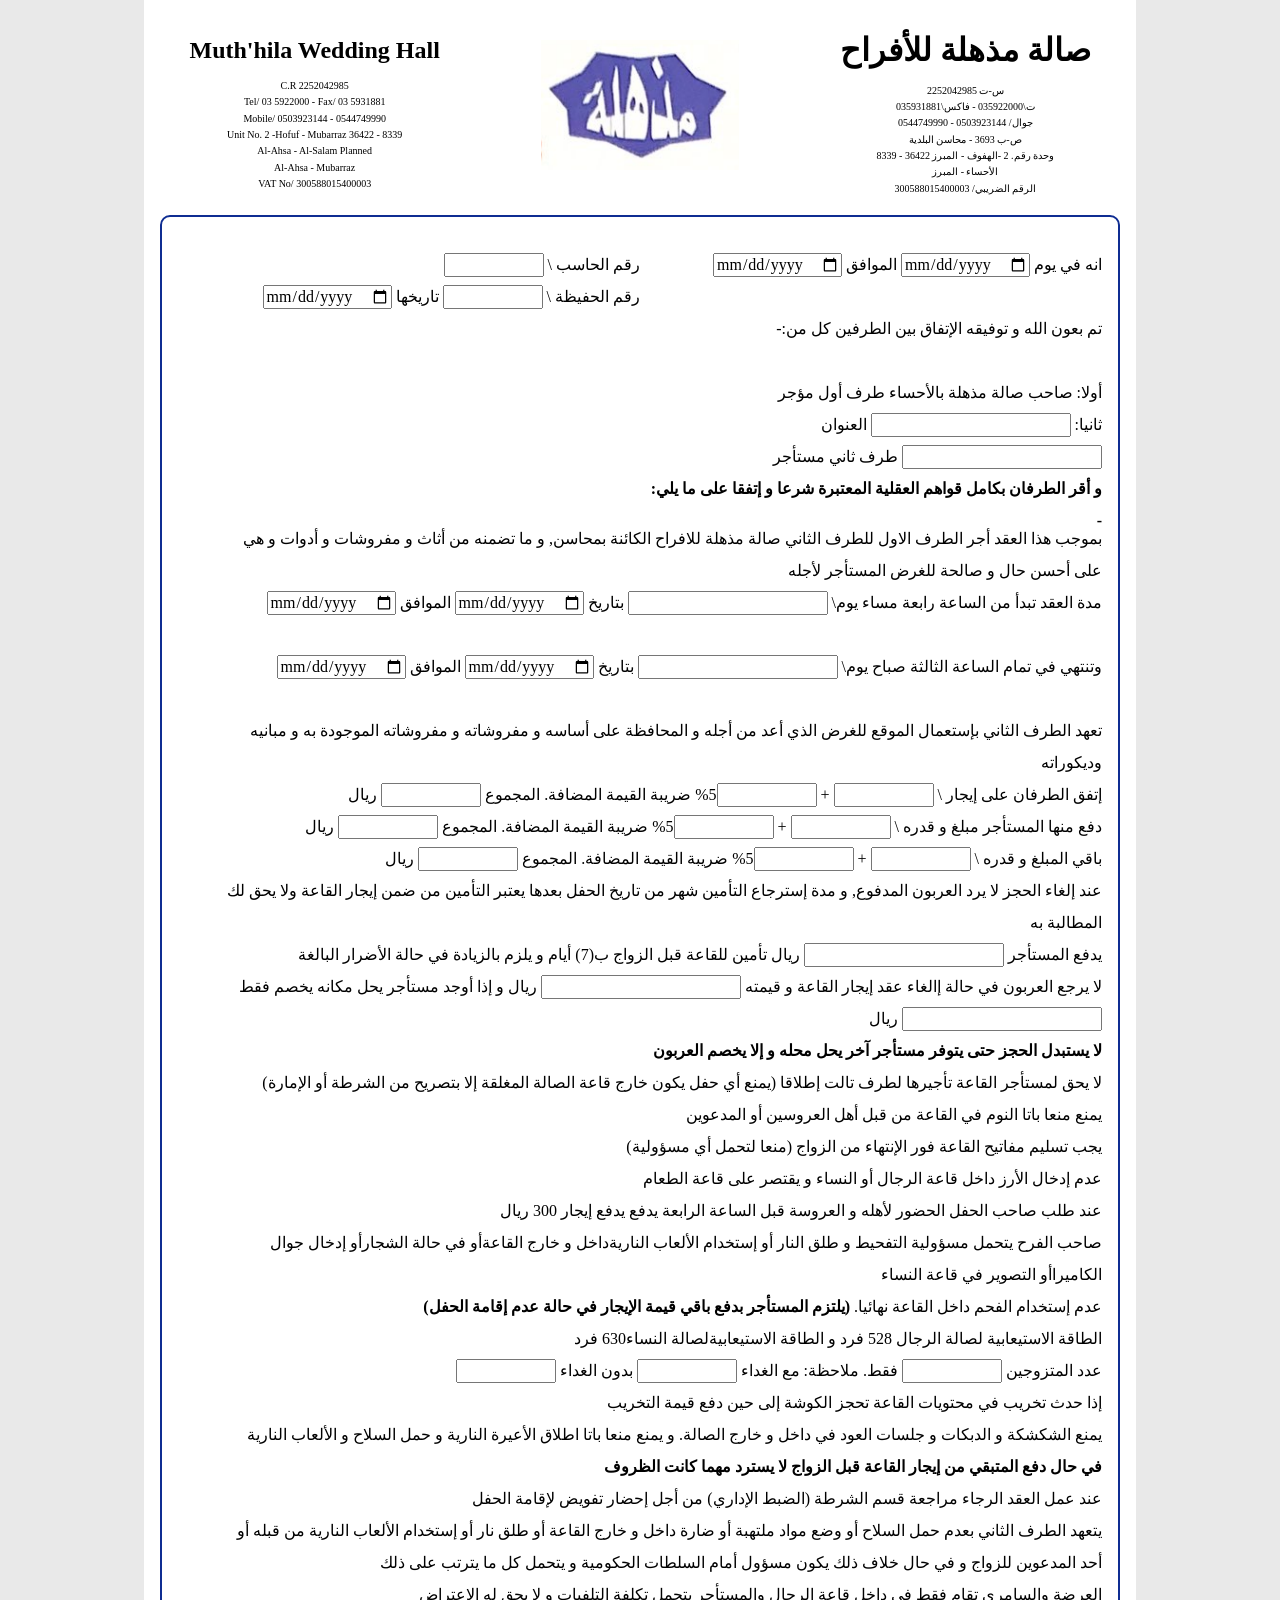
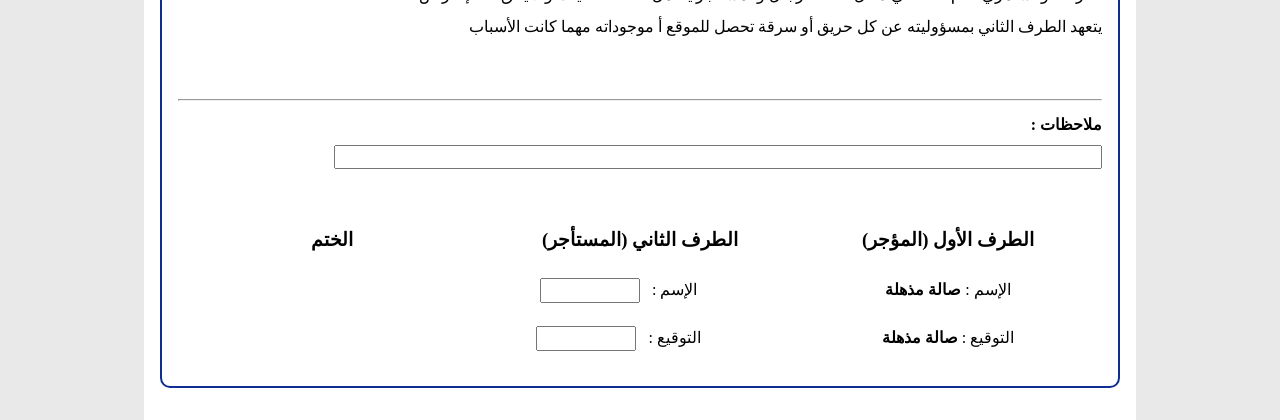
<file: index.html>
<!DOCTYPE html>
<html lang="ar">

<head>
    <meta charset="UTF-8">
    <meta http-equiv="X-UA-Compatible" content="IE=edge">
    <meta name="viewport" content="width=device-width, initial-scale=1.0">
    <title>عقد إيجار</title>
    <link rel="stylesheet" href="normalize.css">
    <link rel="stylesheet" href="style.css">
</head>

<body>
    <div class="container">
        <!-- header start -->
        <header class="header">
            <!-- left side header start  -->
            <div class="header-en">
                <h2 class="heading-en heading">Muth'hila Wedding Hall</h2>
                <p class="small-text">C.R 2252042985</p>
                <p class="small-text">Tel/ 03 5922000 - Fax/ 03 5931881</p>
                <p class="small-text">Mobile/ 0503923144 - 0544749990</p>
                <p class="small-text">Unit No. 2 -Hofuf - Mubarraz 36422 - 8339</p>
                <p class="small-text">Al-Ahsa - Al-Salam Planned</p>
                <p class="small-text">Al-Ahsa - Mubarraz</p>
                <p class="small-text">VAT No/ 300588015400003</p>
            </div> <!-- left side header end-->
        
            <!-- center header start -->
            <div class="header-center">
                <img src="logo.PNG" alt="muth'hila logo">
            </div><!-- center header end -->
        
            <!-- right side header start  -->
            <div class="header-ar">
                <h2 class="heading heading-ar">صالة مذهلة للأفراح</h2>
                <p class="small-text">س-ت 2252042985</p>
                <p class="small-text">ت\035922000 - فاكس\035931881</p>
                <p class="small-text">جوال/ 0503923144 - 0544749990</p>
                <p class="small-text">ص-ب 3693 - محاسن البلدية</p>
                <p class="small-text">وحدة رقم. 2 -الهفوف - المبرز 36422 - 8339</p>
                <p class="small-text">الأحساء - المبرز</p>
                <p class="small-text">الرقم الضريبي/ 300588015400003</p>
            </div> <!-- right side header end-->
        
        </header>
        <!-- header end -->

        <!-- rent contract body start -->
        <main class="main">
            <div class="top">
                <p class="top-left">
                    رقم الحاسب \ <span><input class="small-input" type="number" name="" id=""></span> <span class="dummy">هنا كلام ما مفروض يظهر</span> <br>
                    رقم الحفيظة \ <span><input class="small-input" type="number" name="" id=""></span> تاريخها <span><input type="date" name="" id=""></span> <span class="dummy">هنا كلام ما مفروض يظهر</span>
                </p>
                <p>انه في يوم <span><input type="date" name="rent-date" id="rent-date"></span>
                    الموافق <span><input type="date" name="rent-date" id="rent-date"></span>
                    <span class="dummy">هنا كلام ما مفروض يظهر</span> </br> تم بعون الله و توفيقه الإتفاق بين الطرفين كل من:-
                    <span class="dummy">هنا كلام ما مفروض يظهر</span></br>
                    أولا: صاحب صالة مذهلة بالأحساء طرف أول مؤجر </br>
                    ثانيا: <span><input type="text" name="tenant-name" id="tenant-name"></span>
                    العنوان <span><input type="text" name="tenant-name" id="tenant-name"></span> طرف ثاني مستأجر <br>
                    <strong>و أقر الطرفان بكامل قواهم العقلية المعتبرة شرعا و إتفقا على ما يلي: -</strong><span class="dummy">هنا كلام ما مفروض
                        يظهر</span> <br>
                </p>
            </div>
            <ul>
                <li>بموجب هذا العقد أجر الطرف الاول للطرف الثاني صالة مذهلة للافراح الكائنة بمحاسن, و ما تضمنه من أثاث و مفروشات و أدوات و هي على أحسن حال و صالحة للغرض المستأجر لأجله</li>
                <li>مدة العقد تبدأ من الساعة رابعة مساء يوم\ <span><input type="text" name="" id=""></span> 
                    بتاريخ <span><input type="date" name="rent-date" id="input-date2"></span> الموافق <span><input type="date" name="rent-date" id="rent-date2-hijry"></span> <span class="dummy">هنا كلام ما مفروض يظهر</span><br>
                    وتنتهي في تمام الساعة الثالثة صباح يوم\ <span><input type="text" name="rent-end-day" id="rent-end-day"></span> بتاريخ  <span><input type="date" name="rent-end-date" id="rent-end-date"></span> الموافق
                    <span><input type="date" name="rent-end-date" id="rent-end-date"></span> <span class="dummy">هنا كلام ما مفروض يظهر</span>
                </li>
                <li>تعهد الطرف الثاني بإستعمال الموقع للغرض الذي أعد من أجله و المحافظة على أساسه و مفروشاته و مفروشاته الموجودة به و مبانيه وديكوراته</li>
                <li>إتفق الطرفان على إيجار \ <span><input class="small-input" type="number" name="" id=""></span> + <span><input class="small-input" type="number" name="" id=""></span>5% ضريبة القيمة المضافة.  المجموع 
                    <span><input class="small-input" type="number" name="" id=""></span> ريال <br>
                دفع منها المستأجر مبلغ و قدره \ <span><input class="small-input" type="number" name="" id=""></span> + <span><input
                        class="small-input" type="number" name="" id=""></span>5% ضريبة القيمة المضافة. المجموع <span><input
                        class="small-input" type="number" name="" id=""></span> ريال <br>
                باقي المبلغ و قدره \ <span><input class="small-input" type="number" name="" id=""></span> + <span><input
                        class="small-input" type="number" name="" id=""></span>5% ضريبة القيمة المضافة. المجموع <span><input
                        class="small-input" type="number" name="" id=""></span> ريال <br>
                </li>
                <li>عند إلغاء الحجز لا يرد العربون المدفوع, و مدة إسترجاع التأمين شهر من تاريخ الحفل بعدها يعتبر التأمين من ضمن إيجار القاعة ولا يحق لك المطالبة به</li>
                <li>يدفع المستأجر <span><input type="number" name="" id=""></span> ريال تأمين للقاعة قبل الزواج ب(7) أيام و يلزم بالزيادة في حالة الأضرار البالغة</li>
                <li>لا  يرجع العربون في حالة إالغاء عقد إيجار القاعة و قيمته <span><input type="number" name="" id=""></span> ريال و إذا أوجد مستأجر يحل مكانه يخصم فقط <span><input type="number" name="" id=""></span> ريال </li>
                <li><strong>لا يستبدل الحجز حتى يتوفر مستأجر آخر يحل محله و إلا يخصم العربون</strong></li>
                <li>لا يحق لمستأجر القاعة تأجيرها لطرف تالت إطلاقا (يمنع أي حفل يكون خارج قاعة الصالة المغلقة إلا بتصريح من الشرطة أو الإمارة)</li>
                <li>يمنع منعا باتا النوم في القاعة من قبل أهل العروسين أو المدعوين</li>
                <li>يجب تسليم مفاتيح القاعة فور الإنتهاء من الزواج (منعا لتحمل أي مسؤولية)</li>
                <li>عدم إدخال الأرز داخل قاعة الرجال أو النساء و يقتصر على قاعة الطعام</li>
                <li>عند طلب صاحب الحفل الحضور لأهله و العروسة قبل الساعة الرابعة يدفع يدفع إيجار 300 ريال</li>
                <li>صاحب الفرح يتحمل مسؤولية التفحيط و طلق النار أو إستخدام الألعاب الناريةداخل و خارج القاعةأو في حالة الشجارأو إدخال جوال الكاميراأو التصوير في قاعة النساء</li>
                <li>عدم إستخدام الفحم داخل القاعة نهائيا. <strong>(يلتزم المستأجر بدفع باقي قيمة الإيجار في حالة عدم إقامة الحفل)</strong></li>
                <li>الطاقة الاستيعابية لصالة الرجال 528 فرد و الطاقة الاستيعابيةلصالة النساء630 فرد</li>
                <li>عدد المتزوجين <span><input class="small-input" type="number" name="" id=""></span> فقط. ملاحظة: مع الغداء <span><input class="small-input" type="number" name="" id="">
                        </span> بدون الغداء <span><input class="small-input" type="number" name="" id=""></span> <span class="dummy">هنا كلام ما مفروض يظهر</span></li>
                <li>إذا حدث تخريب في محتويات القاعة تحجز الكوشة إلى حين دفع قيمة التخريب</li>
                <li>يمنع الشكشكة و الدبكات و جلسات العود في داخل و خارج الصالة. و يمنع منعا باتا اطلاق الأعيرة النارية و حمل السلاح و الألعاب النارية</li>
                <li><strong>في حال دفع المتبقي من إيجار القاعة قبل الزواج لا يسترد مهما كانت الظروف</strong></li>
                <li>عند عمل العقد الرجاء مراجعة قسم الشرطة (الضبط الإداري) من أجل إحضار تفويض لإقامة الحفل</li>
                <li>يتعهد الطرف الثاني بعدم حمل السلاح أو وضع مواد ملتهبة أو ضارة داخل و خارج القاعة أو طلق نار أو إستخدام الألعاب النارية من قبله أو أحد المدعوين للزواج و في حال خلاف ذلك يكون مسؤول أمام السلطات الحكومية و يتحمل كل ما يترتب على ذلك</li>
                <li>العرضة والسامري تقام فقط في داخل قاعة الرجال والمستأجر يتحمل تكلفة التلفيات و لا يحق له الإعتراض</li>
                <li>يتعهد الطرف الثاني بمسؤوليته عن كل حريق أو سرقة تحصل للموقع أ موجوداته مهما كانت الأسباب</li>
            </ul>
            <br>
            <hr>
            <Strong>ملاحظات :<span class="dummy">هنا كلام ما مفروض يظهر</span></Strong> <span><input class="big-input" type="text"></span> <span class="dummy">هنا كلام ما مفروض يظهر</span>
         
            <!-- footer start  -->
            <footer class="rent-footer">
                <div class="sign">
                    <h3>الختم</h3>
                </div>
                <div class="tenant-footer">
                    <h3>الطرف الثاني (المستأجر)</h3>
                    <p><span><input class="small-input" type="text"></span>الإسم : <span class="dummy">ه/span> </p>
                    <p><span><input class="small-input" type="text"></span>التوقيع : <span class="dummy">ه/span> </p>
                </div>
                <div class="owner-footer">
                    <h3>الطرف الأول (المؤجر)</h3>
                    <p>الإسم : <strong>صالة مذهلة</strong></p>
                    <p>التوقيع : <strong>صالة مذهلة</strong></p>
                </div>
            </footer>
            <!-- footer end -->
        </main>
        <!-- rent contract body end -->
    </div><!--container end-->
</body>

</html>
</file>
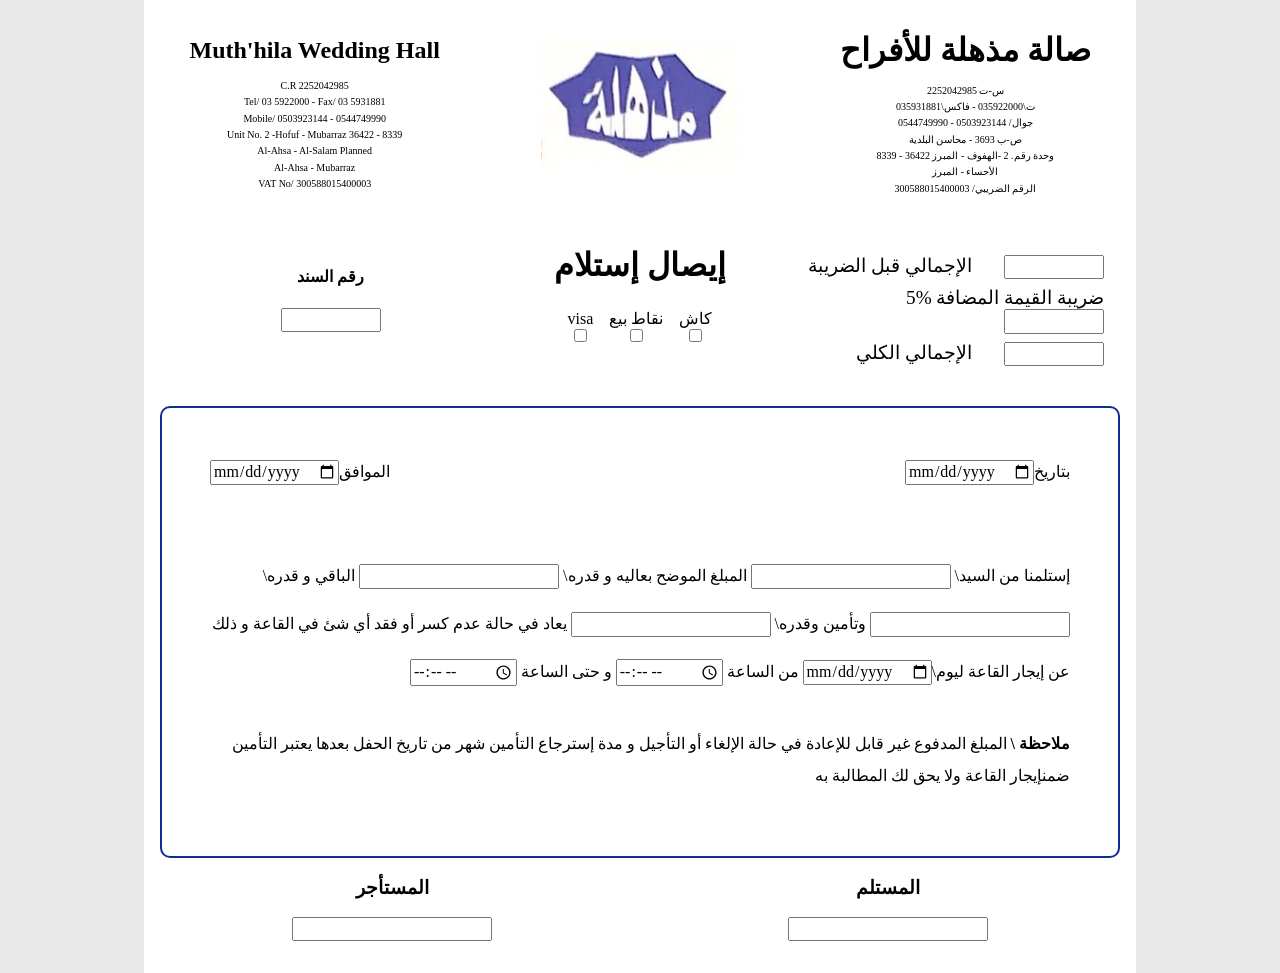
<file: bill.html>
<!DOCTYPE html>
<html lang="ar">
<head>
    <meta charset="UTF-8">
    <meta http-equiv="X-UA-Compatible" content="IE=edge">
    <meta name="viewport" content="width=device-width, initial-scale=1.0">
    <title>إيصال إستلام</title>
    <link rel="stylesheet" href="normalize.css">
    <link rel="stylesheet" href="style.css">
</head>
<body>
    <div class="container">
        <!-- header start -->
    <header class="header">
        <!-- left side header start  -->
        <div class="header-en">
            <h2 class="heading-en heading">Muth'hila Wedding Hall</h2>
            <p class="small-text">C.R 2252042985</p>
            <p class="small-text">Tel/ 03 5922000 - Fax/ 03 5931881</p>
            <p class="small-text">Mobile/ 0503923144 - 0544749990</p>
            <p class="small-text">Unit No. 2 -Hofuf - Mubarraz 36422 - 8339</p>
            <p class="small-text">Al-Ahsa - Al-Salam Planned</p>
            <p class="small-text">Al-Ahsa - Mubarraz</p>
            <p class="small-text">VAT No/ 300588015400003</p>
        </div> <!-- left side header end-->
    
        <!-- center header start -->
        <div class="header-center">
            <img src="logo.PNG" alt="muth'hila logo">
        </div><!-- center header end -->
    
        <!-- right side header start  -->
        <div class="header-ar">
            <h2 class="heading heading-ar">صالة مذهلة للأفراح</h2>
            <p class="small-text">س-ت 2252042985</p>
            <p class="small-text">ت\035922000 - فاكس\035931881</p>
            <p class="small-text">جوال/ 0503923144 - 0544749990</p>
            <p class="small-text">ص-ب 3693 - محاسن البلدية</p>
            <p class="small-text">وحدة رقم. 2 -الهفوف - المبرز 36422 - 8339</p>
            <p class="small-text">الأحساء - المبرز</p>
            <p class="small-text">الرقم الضريبي/ 300588015400003</p>
        </div> <!-- right side header end-->
    
    </header>
    <!-- header end -->

    <!-- billing second header start -->
    <div class="billing-header">
        <!-- billing left start -->
        <div class="billing-left">
            <h4>رقم السند</h4>
            <input class="small-input" type="text">
        </div><!-- billing left end -->

        <!-- billing center start -->
        <div class="billing-center">
            <h2 class="font-2rem">إيصال إستلام</h2>
            <form action="" class="form-one">
                <div class="visa-master">
                    <label for="visa-master">visa</label>
                    <input type="checkbox"visa-master" id="visa-master">
                </div>

                <div class="sell-point">
                    <label for="sell-point">نقاط بيع</label>
                    <input type="checkbox"sell-point" id="sell-point">
                </div>

                <div class="cash">
                    <label for="cash">كاش</label>
                    <input type="checkbox"cash" id="cash">
                </div>      
            </form>
        </div>
        <!-- billing center start -->

        <!-- billing right start -->
        <div class="billing-right">
            <div class="row-one row">
                <span class="font-1-2rem">الإجمالي قبل الضريبة</span><span class="padding-left"><input class="small-input" type="text" name="" id=""></span>
            </div>
            <div class="row-two row">
                <span class="font-1-2rem">5% ضريبة القيمة المضافة</span><span class="padding-left"><input class="small-input" type="text" name="" id=""></span>
            </div>
            <div class="row-three row">
                <span class="font-1-2rem">الإجمالي الكلي</span><span class="padding-left"><input class="small-input" type="text" name="" id=""></span>
            </div>
        </div>
        <!-- billing right start -->

    </div>
    <!-- billing second header end -->

    <main class="bill-main">
        <div class="date-container">
            <div class="billing-date-one"><input type="date" name="billing-date-one" id="billing-date-one">الموافق</div>
            <div class="billing-date-two"><input type="date" name="billing-date-two" id="billing-date-two">بتاريخ</div>
        </div>
        <p class="billing-body">
            إستلمنا من السيد\ <span><input type="text" name="billing-name" id="billing-name"></span> المبلغ الموضح بعاليه و قدره\ <span><input type="number" name="billing-money" id="billing-money"></span> الباقي و قدره\ <span><input type="number" name="billing-rest-money" id="billing-rest-money"></span> وتأمين وقدره\ <span><input type="number" name="billing-insurance" id="billing-insurance"></span> يعاد في حالة عدم كسر أو فقد أي شئ في القاعة و ذلك عن إيجار القاعة ليوم\<span><input type="date" ></span> من الساعة <span><input type="time"></span> و حتى الساعة <span><input type="time"></span> <span class="dummy">الكلام دا ما مفروض يظهر</span>
        </p>

        <p class="note">
            <span>ملاحظة \ </span> المبلغ المدفوع غير قابل للإعادة في حالة الإلغاء أو التأجيل و مدة إسترجاع التأمين شهر من تاريخ الحفل بعدها يعتبر التأمين ضمنإيجار القاعة ولا يحق لك المطالبة به 
        </p>
    </main>

    <footer class="footer">
        <div class="tenant">
            <h3>المستأجر</h3>
            <input type="text" name="tenant-name" id="tenant-name">
        </div>
        <div class="recipient">
            <h3>المستلم</h3>
            <input type="text"name="recipient-name" id="recipient-name">
        </div>
    </footer>

    </div><!-- container end -->
</body>
</html>
</file>
<file: style.css>
/****** General Styles Start ********/

*,
*::before,
*::after {
  box-sizing: border-box;
}

li {
  list-style: none;
}

.padding-left {
  padding-left: 2rem;
}

.font-2rem {
  font-size: 2rem;
}

.font-1-6rem {
  font-size: 1.6rem;
}

.font-1-2rem {
  font-size: 1.2rem;
}

.big-input {
  width: clamp(60vw, 800px, 400px);
}

.small-input {
  width: 100px;
}

body {
  margin: 0;
  padding: 0;
  background-color: rgb(233, 233, 233);
}

.container {
  background: #fff;
  max-width: 992px;
  height: 100%;
  margin: 0 auto;
  padding-bottom: 2rem;
}

.small-text {
  font-size: 10px;
  margin: 0.3rem 0;
}

.header {
  display: grid;
  grid-template-columns: 1fr 1fr 1fr;
  align-items: center;
  text-align: center;
  padding: 0.5rem;
}

.header-en {
  padding: 0.5rem 1rem;
}

.heading-en {
  margin-top: 1rem;
  margin-bottom: 1rem;
}

.header-ar {
  padding: 0.5rem 1rem;
}

.heading-ar {
  font-size: 2rem;
  margin-top: 1rem;
  margin-bottom: 1rem;
}

/****** General Styles End ********/

/****** Rent Contract Style Start ********/

.top {
  display: grid;
  grid-template-columns: 1fr 1fr;
  margin-bottom: -30px;
}

.top p {
  margin-bottom: 0;
  padding-bottom: 0;
}

.rent-footer {
  display: grid;
  grid-template-columns: 1fr 1fr 1fr;
  text-align: center;
}

/****** Rent Contract Style End ********/

/****** billing contract style start ********/

.billing-header {
  display: grid;
  grid-template-columns: 1fr 1fr 1fr;
  text-align: center;
  padding: 2rem;
}

.date-container {
  display: flex;
  justify-content: space-between;
  padding: 2rem;
}

.billing-center {
  align-self: flex-start;
}

.form-one {
  display: flex;
  justify-content: center;
}

.visa-master,
.sell-point,
.cash {
  display: flex;
  flex-direction: column;
  justify-content: center;
  align-items: center;
  padding: 0 0.5rem;
  text-align: center;
}

.billing-center h2 {
  margin-top: 0;
}

.billing-right {
  text-align: right;
}

.row {
  margin: 0.5rem 0;
}

.billing-body {
  text-align: right;
  padding: 1rem 2rem;
  line-height: 3rem;
}

/* مفروض لونو يكون مع لون الخلفية */
.dummy {
  color: white;
}

.note {
  text-align: right;
  padding: 0 2rem 2rem;
}

.note span {
  font-weight: bold;
}

.footer {
  display: flex;
  justify-content: space-around;
  text-align: center;
}
/******* billing contract style end ********/

/******* rent contract style start ********/
main {
  text-align: right;
  line-height: 2rem;
  padding: 1rem;
  margin: 0 1rem;
  border: 2px solid rgb(15, 45, 146);
  border-radius: 10px;
}
/******* rent contract style end ********/
</file>
